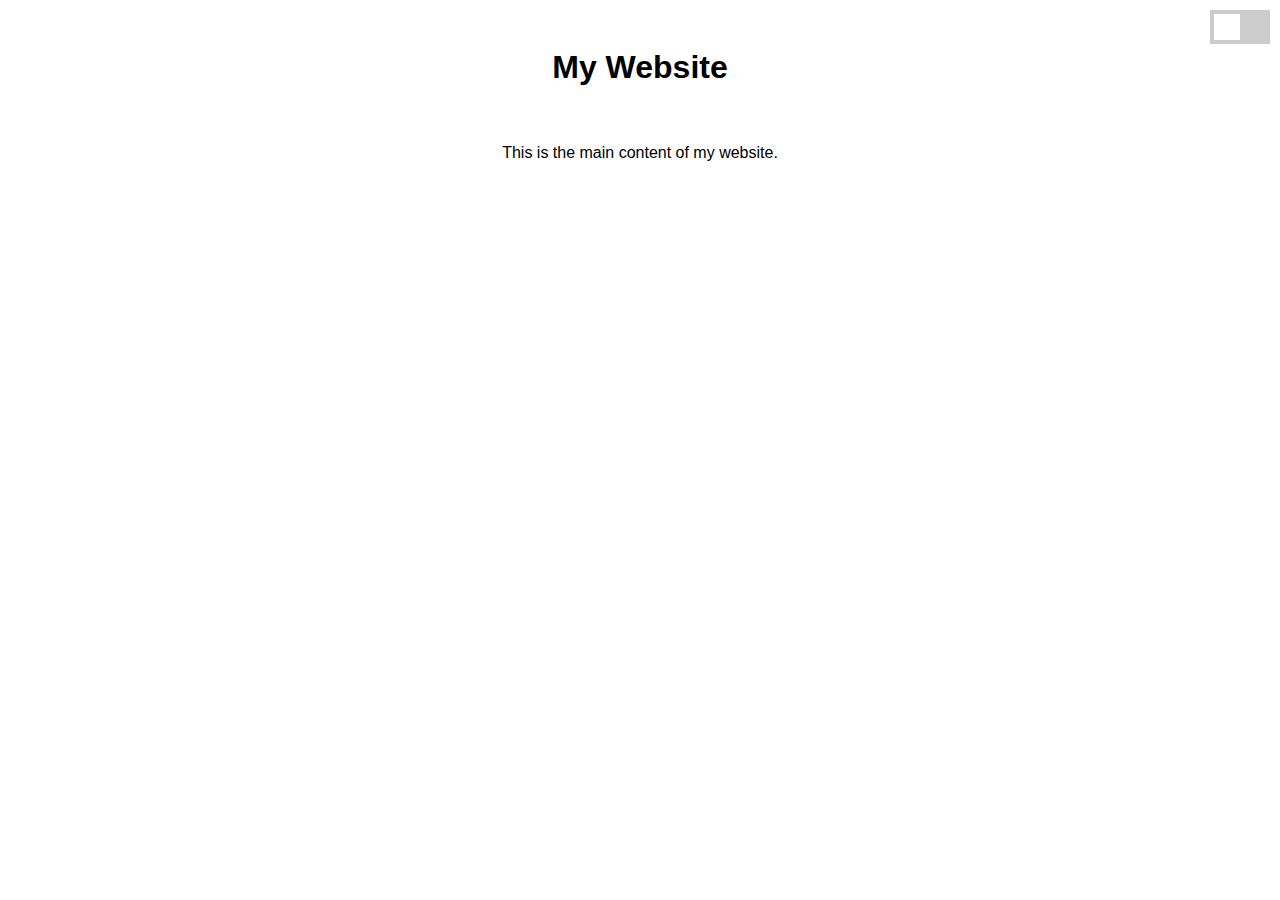
<file: headers-sample/header2.html>
<!DOCTYPE html>
<html>
<head>
  <title>Great Header in Light and Dark Mode</title>
  <style>
    body {
      font-family: sans-serif;
      text-align: center;
    }

    header {
      background-color: white;
      color: black;
      padding: 20px;
    }

    header.dark {
      background-color: black;
      color: white;
    }

    .toggle-switch {
      position: absolute;
      top: 10px;
      right: 10px;
    }

    .toggle-switch input {
      opacity: 0;
      width: 0;
      height: 0;
    }

    .toggle-switch label {
      position: relative;
      display: inline-block;
      width: 60px;
      height: 34px;
    }

    .toggle-switch label .slider {
      position: absolute;
      cursor: pointer;
      top: 0;
      left: 0;
      right: 0;
      bottom: 0;
      background-color: #ccc;
      -webkit-transition: .4s;
      transition: .4s;
    }

    .toggle-switch label .slider:before {
      position: absolute;
      content: "";
      height: 26px;
      width: 26px;
      left: 4px;
      bottom: 4px;
      background-color: white;
      -webkit-transition: .4s;
      transition: .4s;
    }

    .toggle-switch input:checked + label .slider {
      background-color: #2196F3;
    }

    .toggle-switch input:focus + label .slider {
      box-shadow: 0 0 1px #2196F3;
    }

    .toggle-switch input:checked + label .slider:before {
      -webkit-transform: translateX(26px);
      -ms-transform: translateX(26px);
      transform: translateX(26px);
    }
  </style>
</head>
<body>
  <header>
    <h1>My Website</h1>

    <div class="toggle-switch">
      <input type="checkbox" id="toggle">
      <label for="toggle">
        <span class="slider"></span>
      </label>
    </div>
  </header>

  <script>
    var toggle = document.getElementById("toggle");

    toggle.addEventListener("change", function() {
      document.querySelector("header").classList.toggle("dark");
    });
  </script>

  <p>This is the main content of my website.</p>
</body>
</html>
</file>
